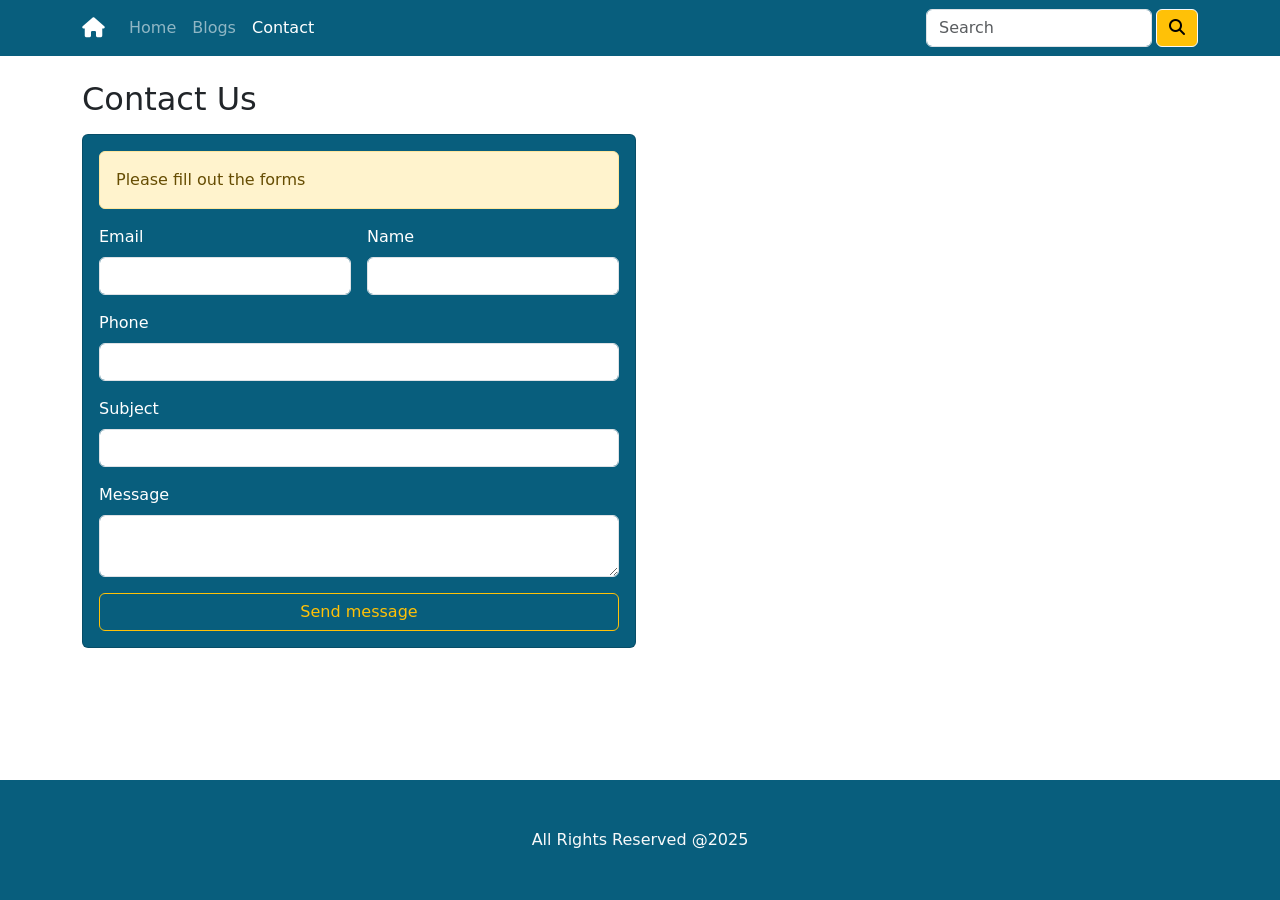
<file: docs/contact.html>
<!doctype html>
<html lang="en" class="h-100">
  <head>
    <meta charset="UTF-8" />
    <meta name="viewport" content="width=device-width, initial-scale=1.0" />
    <title>Document</title>
    <link
      rel="stylesheet"
      href="https://cdnjs.cloudflare.com/ajax/libs/font-awesome/6.5.1/css/all.min.css"
    />
    <link rel="stylesheet" href="style.css" />
    <link
      href="https://cdn.jsdelivr.net/npm/bootstrap@5.3.8/dist/css/bootstrap.min.css"
      rel="stylesheet"
      integrity="sha384-sRIl4kxILFvY47J16cr9ZwB07vP4J8+LH7qKQnuqkuIAvNWLzeN8tE5YBujZqJLB"
      crossorigin="anonymous"
    />
  </head>
  <body class="h-100 d-flex flex-column">
    <navbar class="navbar navbar-expand-sm bgg navbar-dark">
      <div class="container">
        <a href="index.html" class="nav-link navbar-brand"
          ><i class="fa-solid fa-house" style="color: #ffffff"></i
        ></a>
        <button
          class="navbar-toggler"
          data-bs-toggle="collapse"
          data-bs-target="#mobile"
        >
          <span class="navbar-toggler-icon"></span>
        </button>
        <div id="mobile" class="collapse navbar-collapse">
          <ul class="navbar-nav me-auto">
            <li class="nav-item">
              <a href="index.html" class="nav-link">Home</a>
            </li>
            <li class="nav-item">
              <a href="blogs.html" class="nav-link">Blogs</a>
            </li>
            <li class="nav-item">
              <a href="contact.html" class="nav-link active">Contact</a>
            </li>
          </ul>
          <form class="d-flex">
            <input
              type="text"
              name="search"
              class="me-1 rounded form-control"
              placeholder="Search"
            />
            <button type="submit" class="btn btn-warning border-light rounded">
              <i class="fa-solid fa-magnifying-glass"></i>
            </button>
          </form>
        </div>
      </div>
    </navbar>

    <main>
      <div class="container my-4">
        <h2 class="my-3">Contact Us</h2>
        <div class="row g-2">
          <div class="col-md-6">
            <div class="card bgg">
              <div class="card-body">
                <div class="alert alert-warning">Please fill out the forms</div>
                <form class="row g-3 text-white">
                  <div class="col-md-6">
                    <label for="email" class="form-label">Email</label>
                    <input
                      type="email"
                      name="email"
                      id="email"
                      class="form-control"
                    />
                  </div>
                  <div class="col-md-6">
                    <label for="name" class="form-label">Name</label>
                    <input
                      type="text"
                      name="name"
                      id="name"
                      class="form-control"
                    />
                  </div>
                  <div class="col-md-12">
                    <label for="phone" class="form-label">Phone</label>
                    <input
                      type="text"
                      name="phone"
                      id="phone"
                      class="form-control"
                    />
                  </div>
                  <div class="col-md-12">
                    <label for="phone" class="form-label">Subject</label>
                    <input
                      type="text"
                      name="subject"
                      id="subject"
                      class="form-control"
                    />
                  </div>
                  <div class="col-md-12">
                    <label for="message" class="form-label">Message</label>
                    <textarea
                      name="message"
                      id="message"
                      class="form-control"
                    ></textarea>
                  </div>
                  <div class="col-12">
                    <button class="btn btn-outline-warning w-100">
                      Send message
                    </button>
                  </div>
                </form>
              </div>
            </div>
          </div>
          <div class="col-md-6">
            <iframe
              src="https://www.google.com/maps/embed?pb=!1m14!1m12!1m3!1d385513.9959979786!2d28.6979613574707!3d40.98524495508591!2m3!1f0!2f0!3f0!3m2!1i1024!2i768!4f13.1!5e0!3m2!1str!2str!4v1770716509207!5m2!1str!2str"
              width="100%"
              height="100%"
              id="map"
              style="border: 0"
              allowfullscreen=""
              loading="lazy"
              referrerpolicy="no-referrer-when-downgrade"
            ></iframe>
          </div>
        </div>
      </div>
    </main>

    <footer class="py-5 text-light bgg mt-auto">
      <div class="container text-center">
        <span>All Rights Reserved @2025</span>
      </div>
    </footer>

    <script
      src="https://cdn.jsdelivr.net/npm/bootstrap@5.3.8/dist/js/bootstrap.bundle.min.js"
      integrity="sha384-FKyoEForCGlyvwx9Hj09JcYn3nv7wiPVlz7YYwJrWVcXK/BmnVDxM+D2scQbITxI"
      crossorigin="anonymous"
    ></script>
  </body>
</html>
</file>
<file: docs/style.css>
.navbar {
  background: #085e7d !important;
}
#header-img {
  box-shadow: rgba(0, 0, 0, 0.24) 0px 3px 8px;
  width: 400px;
  height: 200px;
}

#footer {
  background-color: #085e7d !important;
}
.Category {
  text-decoration: none !important;
  color: black !important;
}
.pageNumbers a {
  text-decoration: none !important;
}
.bg-dark {
  background: #085e7d !important;
}
.bgg {
  background: #085e7d !important;
}
#map {
  height: 450px;
}
@media (min-width: 768px) {
  #map {
    height: 100%;
  }
}
</file>
